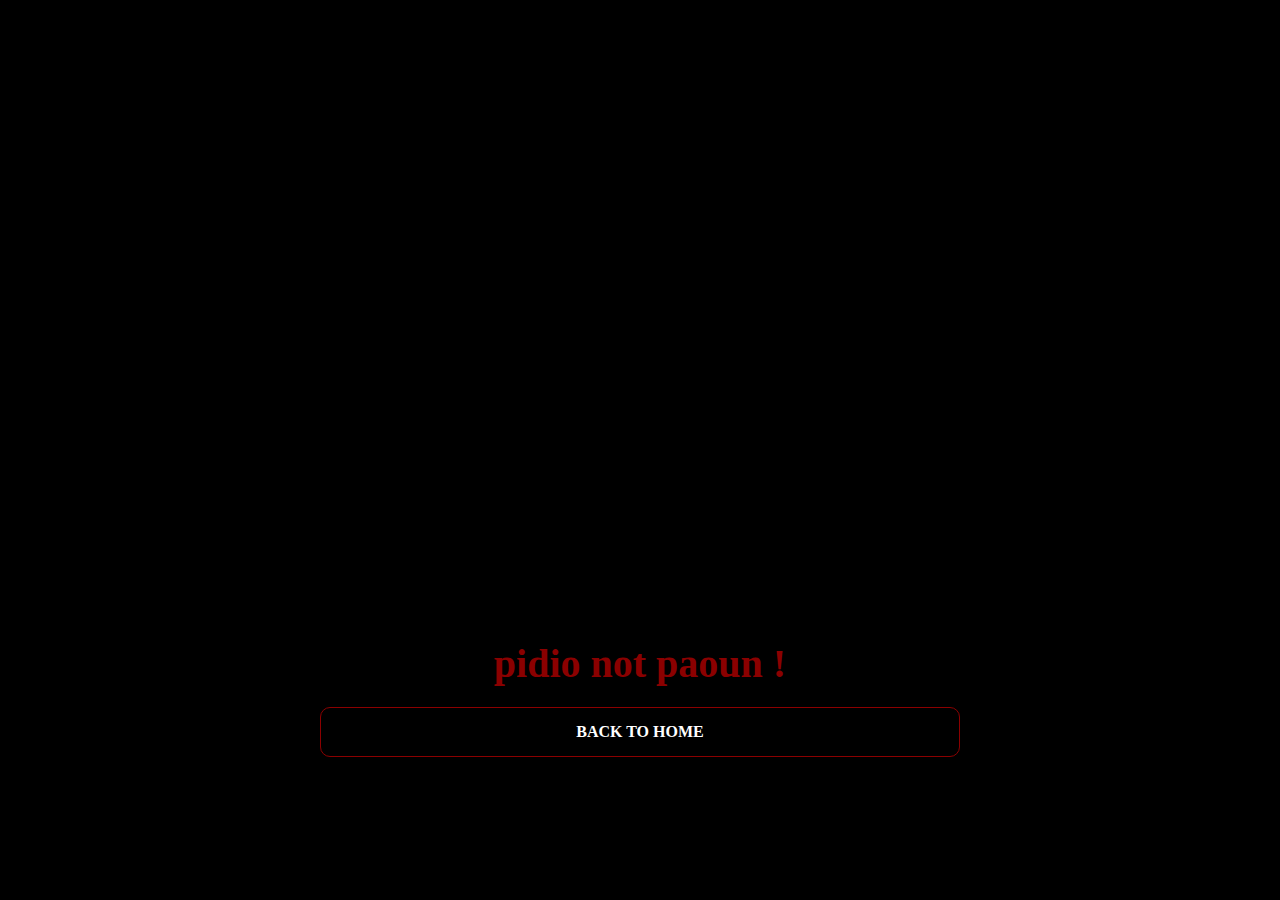
<file: watch.html>
<!DOCTYPE html>
<html lang="en">
<head>
  <meta charset="UTF-8">
  <meta name="viewport" content="width=device-width, initial-scale=1.0">
  <meta http-equiv="X-UA-Compatible" content="ie=edge">
  <title>Document</title>
  
  <style>
    * {
      margin: 0;
      padding: 0;
      box-sizing: border-box;
      text-decoration: none;
    }
    body {
      background-color: black;
    }
    .texs {
      text-align: center;
      margin-top: 50%;
    }
    H1 {
      color: darkred;
      font-weight: bold;
      font-size: 2.5rem;
    }
    .link {
      border: 1px solid darkred;
      border-radius: 10px;
      padding: 15px 10px;
      width: 50%;
      margin: 20px auto;
    }
    a {
      color: white;
      font-weight: bold;
    }
  </style>
</head>
<body>
  
  
  <div class="texs">
    <H1>pidio not paoun !</H1>
    <div class="link">
    <a href="index.html">BACK TO HOME</a>
    </div>
  </div>
  
</body>
</html>
</file>
